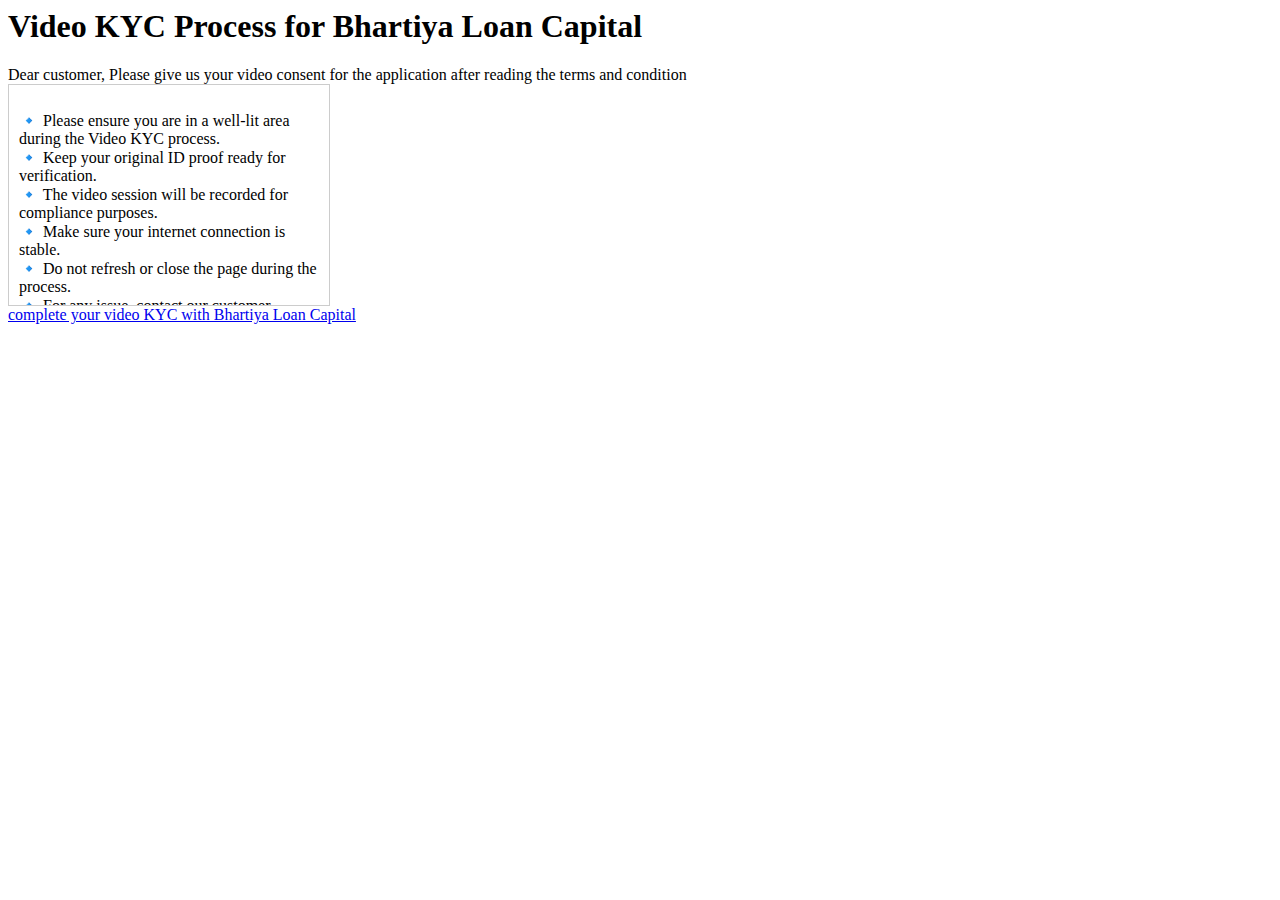
<file: Index.html>
<html>
  <head>
    <title></title>
  </head>
  <link rel="stylesheet" href="link.css">
  <body>
    <h1>Video KYC Process for Bhartiya Loan Capital</h1>

Dear customer,
Please give us your video consent for the application after reading the terms and condition

<!--scroll box-->

<div class="scroll-box">
 
<p>
🔹 Please ensure you are in a well-lit area during the Video KYC process.<br/>
        🔹 Keep your original ID proof ready for verification.<br/>
        🔹 The video session will be recorded for compliance purposes.<br/>
        🔹 Make sure your internet connection is stable.<br/>
        🔹 Do not refresh or close the page during the process.<br/>
        🔹 For any issue, contact our customer support team.
      </p>
    </div>

    <a href="https://www.alsfnidhi.in/alsfNidhiAdmin/videoKyc?requestId=NzEx" target="_blank">complete your video KYC with Bhartiya Loan Capital</a>
  </body>
</html>
</file>
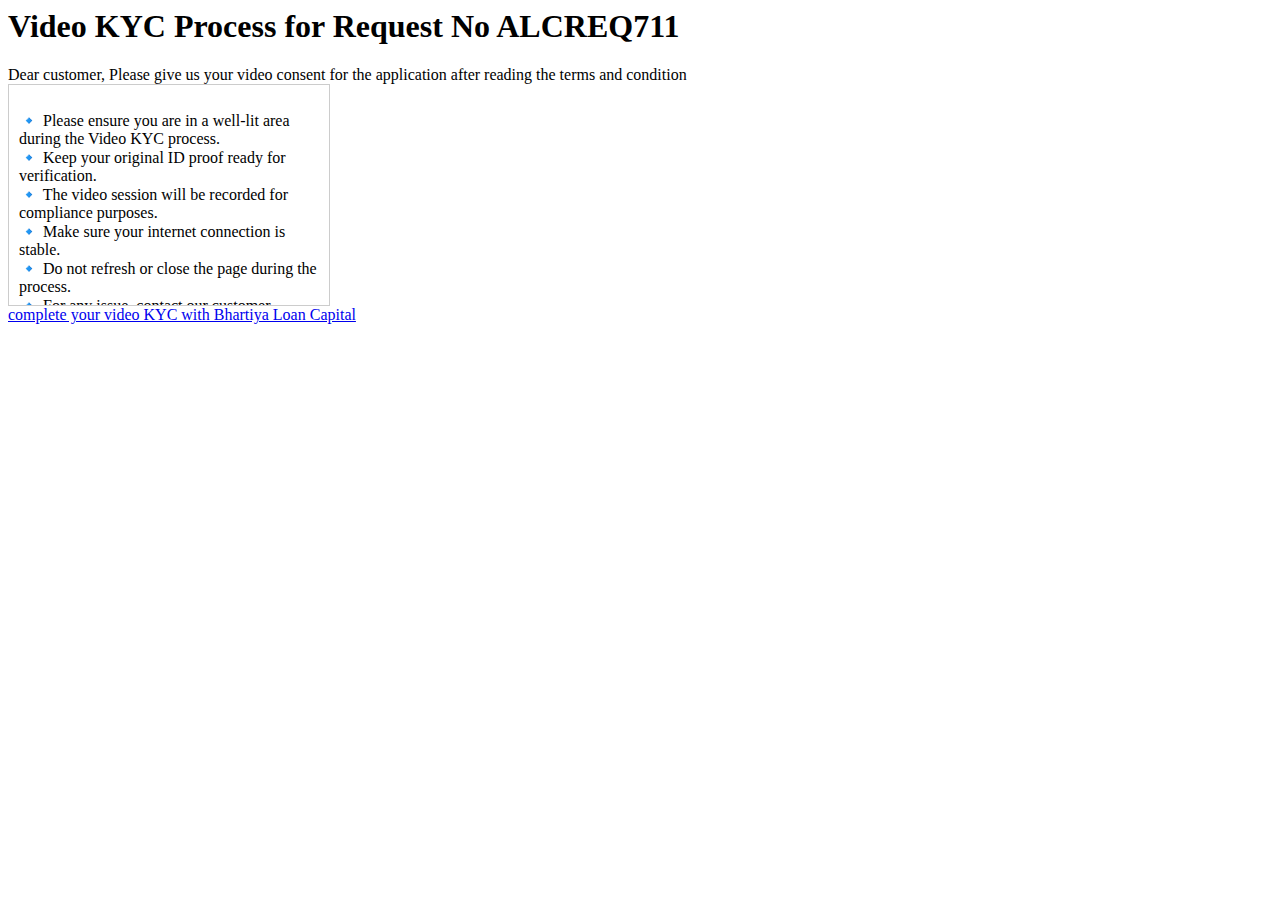
<file: Link.html>
<html>
  <head>
    <title></title>
  </head>
  <link rel="stylesheet" href="Link.css">
  <body>
    <h1>Video KYC Process for Request No ALCREQ711</h1>

Dear customer,
Please give us your video consent for the application after reading the terms and condition

<!--scroll box-->

<div class="scroll-box">
 
<p>
🔹 Please ensure you are in a well-lit area during the Video KYC process.<br/>
        🔹 Keep your original ID proof ready for verification.<br/>
        🔹 The video session will be recorded for compliance purposes.<br/>
        🔹 Make sure your internet connection is stable.<br/>
        🔹 Do not refresh or close the page during the process.<br/>
        🔹 For any issue, contact our customer support team.
      </p>
    </div>

    <a href="https://www.alsfnidhi.in/alsfNidhiAdmin/videoKyc?requestId=NzEx" target="_blank">complete your video KYC with Bhartiya Loan Capital</a>
  </body>
</html>
</file>
<file: link.css>
.scroll-box {
  width: 300px;
  height: 200px; 
  border: 1px solid #ccc;
  padding: 10px; 
  overflow: auto; 
}
</file>
<file: Link.css>
.scroll-box {
  width: 300px;
  height: 200px; 
  border: 1px solid #ccc;
  padding: 10px; 
  overflow: auto; 
}
</file>
